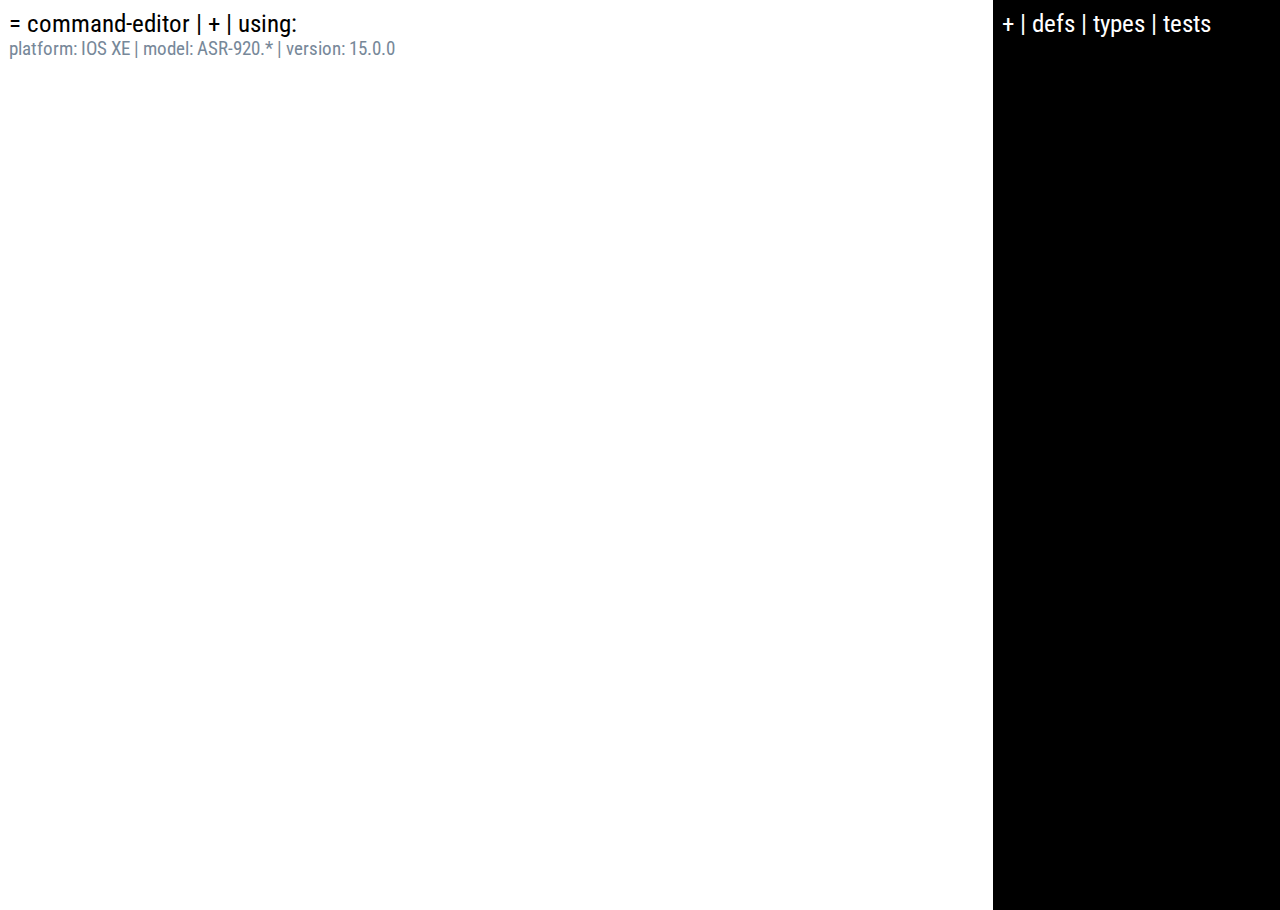
<file: index.html>
<!DOCTYPE html>
<html lang="en">
<head>
    <meta charset="UTF-8">

    <title>(*)-command-editor</title>
    <link rel="shortcut icon" type="image/x-icon" href="http://localhost:63342/command-editor/pix/warning.ico">


    <script src="https://code.jquery.com/jquery-3.1.1.js"></script>

    <script src="js/printer.js"></script>
    <script src="js/settings.js"></script>
    <script src="js/types.js"></script>
    <script src="js/fuller.js"></script>
    <script src="js/usings.js"></script>
    <script src="js/tests.js"></script>
    <script src="js/wiki.js"></script>
    <script src="js/otop.js"></script>
    <script src="js/platform.js"></script>

    <link href="https://fonts.googleapis.com/css?family=Roboto+Condensed|Roboto+Mono" rel="stylesheet">

    <link rel="stylesheet" type="text/css" href="css/main.css">
    <link rel="stylesheet" type="text/css" href="css/json-template.css">
    <link rel="stylesheet" type="text/css" href="css/wiki.css">

</head>
<body>
<div class="tomato" id="left">
    = command-editor | + | using:
    <div class="menu">
        platform: IOS XE | model: ASR-920.* | version: 15.0.0
    </div>
    <div id="usings"></div>
</div>
<div class="tomato" id="right">
    + | defs | types | tests
</div>
<script>
    var tApi = "http://localhost:8080/api/type/";

    // stazeni platforem
    loadPlatforms( tApi );

    // stazeni typu
    $.getJSON(tApi, function (data) {
        var items = [];

        for (var i = 0; i < data.length; i++) {
            types.push(data[i]);
            typesFuller[data[i].id] = makeTypeFuller(data[i]);
        }

        types.sort(function(a,b) {
            if( a.identificator > b.identificator ) {
                return 1;
            } else if ( a.identificator < b.identificator ) {
                return -1;
            }
            return 0;
        });

        for( var p in types ) {
            items.push(printType(types[p]));
        }

        $("<div/>", {
            "class": "cmds",
            html: items.join("")
        }).appendTo("#right");
    });

    loadTests( tApi + 'tests');

    // stazeni pouziti
    $.getJSON(tApi + "used", function (data) {
        var items = [];

        printUsings(items, data, "");

        $("<div/>", {
            "class" : "using-table",
            html: items.join("")
        }).appendTo("#usings");
    });


</script>
</body>
</html>
</file>
<file: css/main.css>
body {
    margin: 0pt;

    -ms-overflow-style: -ms-autohiding-scrollbar;

    width: 100vw;
    height: 100vh;
    overflow-x: hidden;
    overflow-y: hidden;
}

#right {
    padding: 7pt;
    float: right;
    display: table-column;
    width: 21%;
    height: 99vh;
    background-color: black;
    color: white;
    overflow-y: auto;
    overflow-x: hidden;
}

#left {
    padding: 7pt;
    float: left;
    display: table-column;
    width: 74%;
    height:99vh;
    overflow-y: auto;
    overflow-x: hidden;
}

#usings {
    padding: 30pt;
}

.signature {
    padding: 1pt;
}

.signature:hover {
    color: black;
    background-color: goldenrod;
}

.tomato {
    font-size: 19pt;
    font-family: 'Roboto Condensed', sans-serif;
}

.menu {
    font-size: 14pt;
    color: lightslategrey;
}

.cmds {
    letter-spacing: 0.5px;
    font-size: 11pt;
}

.command {
    color: white;
}

.container, .iface-container {
    color: orange;
}

.candidate, .candidate-container {
    color: #888888;
}

.class, .mirror {
    color: lightslategrey;
}

.the-ring {
    border-style: solid;
    border-width: 2pt;
    border-radius: 50%;
    display: inline-block;
    padding: 0pt;
    margin: 0pt;
    width: 0.75em;
    height: 0.75em;

    text-align: center;
}

.use {
    font-size: 9pt;
    letter-spacing: 0px;
    padding-left: 5pt;
    padding-bottom: 1pt;
    font-family: 'Roboto Mono', monospace;
    border-bottom: solid #f6f6f6 1pt;
}

.use:hover {
    color: white;
    background-color: red;
}

.using-table {
    border-left: red solid 0.5pt;
}

.detail-window {

    padding: 5pt;
    padding-left: 10pt;

    border-left: solid black 1pt;
    border-bottom: solid black 1pt;

    font-size: 11pt;
    font-family: 'Roboto Condensed', sans-serif;

    background-color: white;
    color: black;
    display: block;
    position: absolute;

    top: 0pt;
    right: 23%;
    width: 35%;

    z-index: 4;

    max-height: 99vh;
    overflow-y: auto;
    overflow-x: hidden;
}

.usings-window {

    padding: 5pt;
    padding-left: 10pt;

    border-left: solid black 1pt;
    border-bottom: solid black 1pt;

    font-size: 11pt;
    font-family: 'Roboto Condensed', sans-serif;

    background-color: white;
    color: black;
    display: block;
    position: absolute;

    top: 0pt;
    right: 23%;
    width: 35%;

    max-height: 99vh;
    overflow-y: auto;
    overflow-x: hidden;

    z-index: 4;
}

.editor-window {
    display: block;
    position: absolute;
    top: 0pt;
    left: 300pt;
    width: 400pt;
    height: auto;
    z-index: 3;
}

::-webkit-scrollbar { width: 5pt; height: 3pt;}

::-webkit-scrollbar-button {  background-color: transparent; }

::-webkit-scrollbar-track {  background-color: transparent;}

::-webkit-scrollbar-track-piece { background-color: transparent;}

::-webkit-scrollbar-thumb { height: 20pt; background-color: whitesmoke; border-radius: 5pt;}

::-webkit-scrollbar-corner { background-color: transparent;}

::-webkit-resizer { background-color: transparent;}
</file>
<file: css/json-template.css>
.command-type {
    background-color: goldenrod;
    color: black;
}


.detail-block {
    font-size: 14pt;
}

.detail {
    padding: 1pt;
    padding-left: 10pt;

    font-size: 11pt;
    background-color: white;
    color: black;
}

.detail-in {
    display: inline-block;
}

.detail-using {
    color: black;
    ---border-top: dotted lightslategray 1pt;
}

.detail-subs {
    color: lightslategray;
    border-top: dotted lightslategray 1pt;
    padding-left: 10pt;
    margin-top: 2pt;
}

.detail-values {
    color: lightslategray;
    border-top: dotted lightslategray 1pt;
}

.detail-expects {
    color: deepskyblue;
    border-top: dotted deepskyblue 1pt;
}

.detail-validators {
    color: darkorange;
    border-top: dotted darkorange 1pt;
}

.detail-dependences {
    color: red;
    border-top: dotted darkorange 1pt;
}

.detail-tests {
    color: palevioletred;
    border-top: dotted palevioletred 1pt;
}

.detail-target {
    padding-left: 10pt;
    color: black;

}

.detail-events {
    color: darkolivegreen;
    border-top: dotted darkolivegreen 1pt;
}

.key-id {
    font-size: 8pt;
    letter-spacing: 1pt;
    font-weight: bold;
    display: inline;
    vertical-align: 39%;
    font-family: 'Roboto Mono', monospace;
}
.key-ctype {
    font-weight: bold;
}

.key-signature {

}

.in-block {
    padding-left: 10pt;
}

.key-notes {
    background-color: #eeffee;
    color: lightslategray;
}

.key-settings, .key-boolean-true, .key-boolean-false {
    font-size: 8pt;
    padding: 2pt;
    padding-left: 6pt;
    padding-right: 6pt;
    margin-bottom: 1pt;
    margin-right: 1pt;
    background-color: lightslategray;
    color: white;
    display: inline;
    text-transform: uppercase;
    border-radius: 8pt;
}

.key-boolean-true, .key-boolean-false {
    border-radius: 50%;
    border: solid lightslategray 2pt;
    padding: 0pt;
    padding-left: 2pt;
    padding-right: 2pt;
    vertical-align: middle;
}
</file>
<file: css/wiki.css>
.wiki {
    font-family: 'Roboto Condensed', sans-serif;
    font-size: 13pt;
    line-height: 1.1em;
    color: #666;
    font-weight:350;
    width:600pt;
    display:block;
}
.wiki h2{
    font-size:24pt;
    color:#333;
    font-weight:400;
}
.wiki h3{
    font-size:18pt;
    color:#555;
    font-weight:400;
}
.wiki img{
    background-repeat: repeat;
    width: 400pt;
}
.wiki a{
    padding:5pt;
    font-weight:400;

    background: #999; /* for non-css3 browsers */

    filter: progid:DXImageTransform.Microsoft.gradient(startColorstr='#cccccc', endColorstr='#000000'); /* for IE */
    background: -webkit-gradient(linear, left top, left bottom, from(#ccc), to(#000)); /* for webkit browsers */
    background: -moz-linear-gradient(top,  #ccc,  #000); /* for firefox 3.6+ */

    -webkit-border-radius: 4pt;
    -moz-border-radius: 4pt;
    border-radius: 4pt;
}

.wiki a:hover{
    color:#333;
    padding:5pt;
    font-weight:400;
    text-decoration:none;

    -webkit-border-radius: 4pt;
    -moz-border-radius: 4pt;
    border-radius: 4pt;
}


.wiki > ol,
.wiki > ul,
.wiki > ul > li,
.wiki > ol > li {
    list-style: disc inside none;
}
</file>
